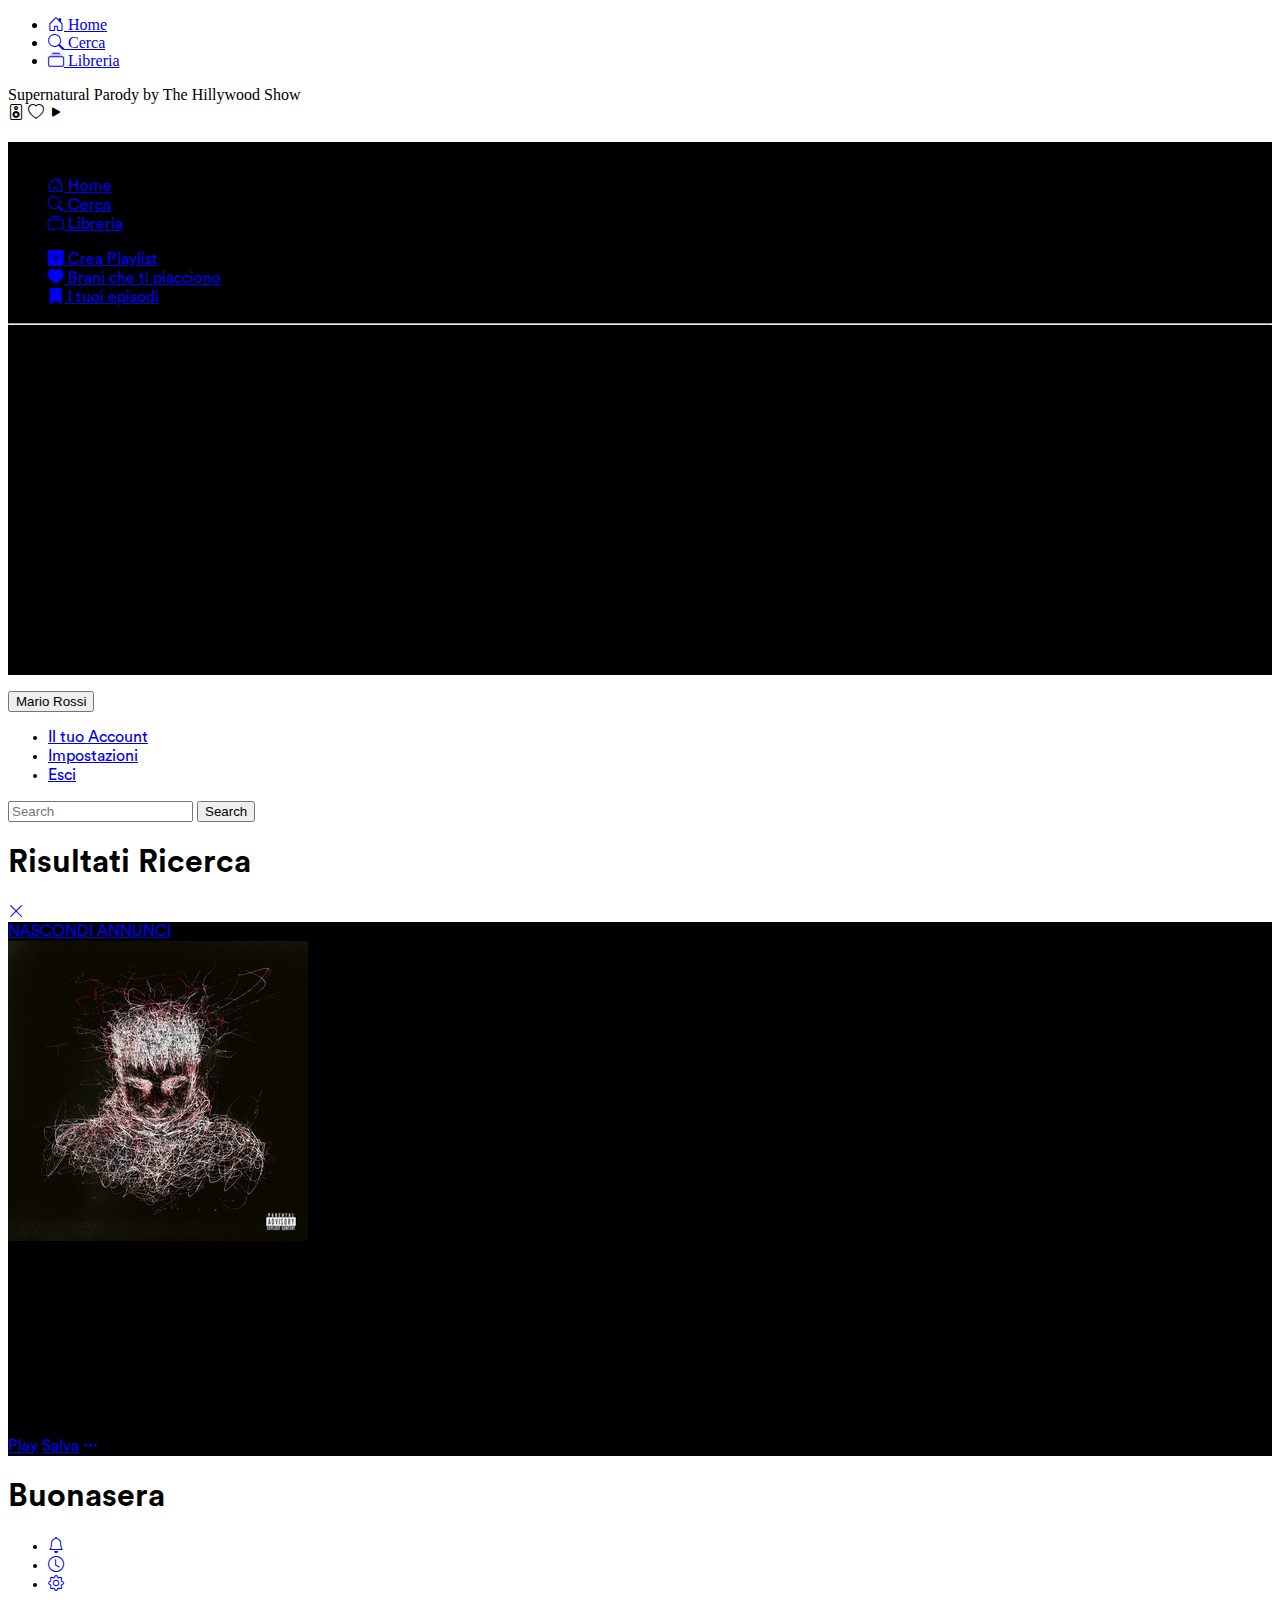
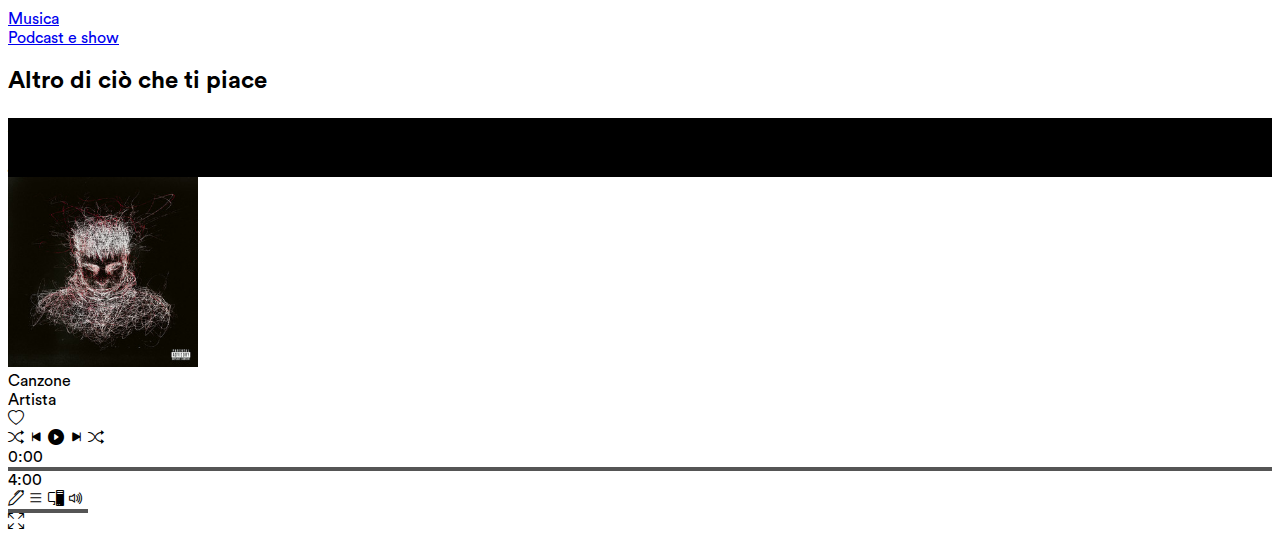
<file: index.html>
<!DOCTYPE html>
<html lang="en">
  <head>
    <meta charset="UTF-8" />
    <meta name="viewport" content="width=device-width, initial-scale=1.0" />
    <title>Home</title>
    <link
      href="https://cdn.jsdelivr.net/npm/bootstrap@5.3.7/dist/css/bootstrap.min.css"
      rel="stylesheet"
      integrity="sha384-LN+7fdVzj6u52u30Kp6M/trliBMCMKTyK833zpbD+pXdCLuTusPj697FH4R/5mcr"
      crossorigin="anonymous"
    />
    <link
      href="https://cdn.jsdelivr.net/npm/bootstrap-icons@1.10.5/font/bootstrap-icons.css"
      rel="stylesheet"
    />
    <link rel="stylesheet" href="./assets/css/circular-font.css" />
    <link rel="stylesheet" href="./assets/css/index.css" />
  </head>
  <body class="text-light pb-5">
    <!-- Nav che si nasconde in desktop -->
    <header>
      <nav
        class="navbar position-fixed bottom-0 start-0 end-0 rounded z-1 d-lg-none bg-dark"
      >
        <ul class="nav w-100 d-flex">
          <li class="nav-item text-center flex-fill min-width-0">
            <a
              href="javascript:void(0)"
              class="nav-link px-0 small text-white px-0 d-block"
            >
              <i class="bi bi-house-door d-block fs-5"></i>
              Home
            </a>
          </li>
          <li class="nav-item text-center flex-fill px-0 min-width-0">
            <a
              id="showBarMob"
              href="javascript:void(0)"
              class="nav-link px-0 small text-white d-block"
            >
              <i class="bi bi-search d-block fs-5"></i>
              Cerca
            </a>
          </li>
          <li class="nav-item text-center flex-fill px-0 min-width-0">
            <a
              href="javascript:void(0)"
              class="nav-link px-0 small text-white d-block"
            >
              <i class="bi bi-collection d-block fs-5"></i>
              Libreria
            </a>
          </li>
        </ul>
      </nav>
      <!--Player mobile-->
      <div class="position-fixed start-0 end-0 px-2 m-2 z-2 player d-lg-none">
        <div
          class="bg-secondary text-white rounded d-flex align-items-center justify-content-between px-3 py-2 shadow"
          style="height: 56px"
        >
          <div
            class="text-truncate me-3 fw-semibold small"
            style="max-width: 50%"
          >
            Supernatural Parody by The Hillywood Show
          </div>

          <!-- Icone player-->
          <div class="d-flex align-items-center gap-3">
            <i class="bi bi-speaker fs-5"></i>
            <i class="bi bi-heart fs-5"></i>
            <i class="bi bi-play-fill fs-4"></i>
          </div>
        </div>
      </div>
    </header>
    <main>
      <div class="container-fluid">
        <div class="row">
          <!-- Nav desktop a sinistra -->
          <div
            class="col col-lg-3 d-none d-lg-block bg-black d-flex flex-column text-white p-4 w-auto"
          >
            <i class="bi bi-three-dots fs-3"></i>
            <!-- Prima Ul con Home Cerca e Libreria -->
            <ul class="nav w-100 d-flex flex-column mb-4">
              <li class="nav-item text-center flex-fill min-width-0">
                <a
                  href="#"
                  class="nav-link px-0 small text-white px-0 d-flex flex-row fs-4"
                >
                  <i class="bi bi-house-door d-block me-3"></i>
                  Home
                </a>
              </li>
              <li class="nav-item text-center flex-fill px-0 min-width-0">
                <a
                  id="showBar"
                  href="#"
                  class="nav-link px-0 small text-white d-flex flex-row align-items-center fs-4"
                >
                  <i class="bi bi-search d-block me-3"></i>
                  Cerca
                </a>
              </li>
              <li class="nav-item text-center flex-fill px-0 min-width-0">
                <a
                  href="#"
                  class="nav-link px-0 small text-white d-flex flex-row fs-4"
                >
                  <i class="bi bi-collection d-block me-3"></i>
                  Libreria
                </a>
              </li>
            </ul>
            <!-- Seconda Ul con Crea Playlist Brani che ti piacciono I tuoi episodi -->
            <ul class="nav w-100 d-flex flex-column">
              <li class="nav-item text-center flex-fill min-width-0">
                <a
                  href="#"
                  class="nav-link px-0 small text-white px-0 d-flex flex-row fs-4"
                >
                  <i class="bi bi-plus-square-fill me-3"></i>
                  Crea Playlist
                </a>
              </li>
              <li class="nav-item text-center flex-fill px-0 min-width-0">
                <a
                  href="#"
                  class="nav-link px-0 small text-white d-flex flex-row align-items-center fs-4"
                >
                  <i class="bi bi-heart-fill me-3 text-troncate text-start"></i>
                  Brani che ti piacciono
                </a>
              </li>
              <li class="nav-item text-center flex-fill px-0 min-width-0">
                <a
                  href="#"
                  class="nav-link px-0 small text-white d-flex flex-row fs-4"
                >
                  <i class="bi bi-bookmark-fill me-3"></i>
                  I tuoi episodi
                </a>
              </li>
            </ul>
            <hr class="text-secondary" />
            <div class="elenco-playlist">
              <p class="text-secondary">Playlist</p>
              <p class="text-secondary">Playlist</p>
              <p class="text-secondary">Playlist</p>
              <p class="text-secondary">Playlist</p>
              <p class="text-secondary">Playlist</p>
              <p class="text-secondary">Playlist</p>
              <p class="text-secondary">Playlist</p>
              <p class="text-secondary">Playlist</p>
              <p class="text-secondary">Playlist</p>
              <p class="text-secondary">Playlist</p>
            </div>
          </div>
          <!-- Container Centrale che in mobile è fullscreen -->
          <div class="col-12 col-lg-6 bg-dark flex-fill">
            <div class="d-flex justify-content-end">
              <div class="dropdown d-flex pt-3">
                <button
                  class="btn btn-outline-dark dropdown-toggle text-white"
                  type="button"
                  data-bs-toggle="dropdown"
                  aria-expanded="false"
                >
                  Mario Rossi
                </button>
                <ul class="dropdown-menu">
                  <li><a class="dropdown-item" href="#">Il tuo Account</a></li>
                  <li><a class="dropdown-item" href="#">Impostazioni</a></li>
                  <li><a class="dropdown-item" href="#">Esci</a></li>
                </ul>
              </div>
            </div>
            <div class="container mt-5">
              <!--barra di ricerca-->
              <div class="container-fluid my-3 d-none" id="searchBar">
                <form id="searchForm" class="d-flex" role="search">
                  <input
                    class="form-control me-2"
                    type="search"
                    placeholder="Search"
                    aria-label="Search"
                  />
                  <button class="btn btn-outline-success" type="submit">
                    Search
                  </button>
                </form>
              </div>
              <!--fine barra di ricerca-->
              <!-- Header -->
              <div class="row align-items-center">
                <!-- Hero -->
                <!--risultati ricerca-->
                <div
                  id="Risultati"
                  class="d-flex mt-5 d-none align-items-center"
                >
                  <h1>Risultati Ricerca</h1>
                  <a
                    href="javascript:void(0)"
                    onclick="closeSearch()"
                    class="text-light"
                    ><i class="bi bi-x-lg fs-4 ms-2"></i
                  ></a>
                </div>
                <div id="risultatiRicerca" class="mb-4"></div>
                <!--fine risultati ricerca-->
                <div class="col-12">
                  <div class="card bg-black text-white border-0 px-2 p-4">
                    <div class="container position-relative">
                      <div class="row align-items-center">
                        <div class="col-3 text-center">
                          <div class="position-absolute top-0 end-0 mt-3 me-3">
                            <a href="#" class="small btn">NASCONDI ANNUNCI</a>
                          </div>
                          <img
                            src="./assets/imgs/main/image-1.jpg"
                            alt="Immagine Hero"
                            class="img-fluid"
                          />
                        </div>
                        <div class="col-9">
                          <div class="card-body">
                            <p class="mb-1 small">ALBUM</p>
                            <h1 class="card-title display-4 fw-bold">
                              VIOLA
                              <small class="fw-light">(feat. Salmo)</small>
                              <h5 class="mb-3">Fedez, Salmo</h5>
                              <p class="card-text">
                                Ascolta il nuovo singolo di Fedez e Salmo!
                              </p>
                              <div class="d-flex align-items-center gap-3">
                                <a
                                  href="#"
                                  class="btn btn-success btn-lg px-4 text-black rounded-pill"
                                  >Play</a
                                >
                                <a
                                  href="#"
                                  class="btn btn-outline-light btn-lg px-4 rounded-pill"
                                  >Salva</a
                                >
                                <a href="#" class="btn"
                                  ><i
                                    class="bi bi-three-dots fs-3 text-white"
                                  ></i
                                ></a>
                              </div>
                            </h1>
                          </div>
                        </div>
                      </div>
                    </div>
                  </div>
                </div>
                <div class="col-7 p-4">
                  <h1>Buonasera</h1>
                </div>
                <div class="col-5">
                  <ul class="nav p-0 w-100 m-0">
                    <li class="nav-item text-center flex-fill">
                      <a href="#" class="nav-link text-white fs-5"
                        ><i class="bi bi-bell"></i
                      ></a>
                    </li>
                    <li class="nav-item text-center flex-fill">
                      <a href="#" class="nav-link text-white fs-5"
                        ><i class="bi bi-clock"></i
                      ></a>
                    </li>
                    <li class="nav-item text-center flex-fill">
                      <a href="#" class="nav-link text-white fs-5"
                        ><i class="bi bi-gear"></i
                      ></a>
                    </li>
                  </ul>
                </div>
              </div>
              <!-- Inizio dei contenuti della pagina -->
              <div class="row ps-4 mb-4 d-md-none">
                <div class="col-3">
                  <a href="#" class="btn text-white px-2">Musica</a>
                </div>
                <div class="col-4">
                  <a href="#" class="btn text-white px-2">Podcast e show</a>
                </div>
              </div>

              <div class="row g-1" id="mainRow">
                <!--
                <div class="col-6 col-md-4">
                  <div
                    class="card flex-row align-items-center bg-dark text-white border-0"
                  >
                    <img
                      src="./assets/imgs/main/image-1.jpg"
                      alt="Foto Playlist"
                      class="card-img-left img-fluid rounded-start"
                      width="64"
                      height="64"
                    />
                    <div class="card-body px-2 flex-grow-1">
                      <p class="card-text text-truncate fw-semibold duerighe">
                        Nome Playlist Placeholder
                      </p>
                    </div>
                  </div>
                </div>
                -->
              </div>

              <h2 class="my-5">Altro di ciò che ti piace</h2>

              <div class="row g-2" id="secondRow">
                <!--<div class="col col-12 col-md-6 col-lg-3">
                  <a href="#" class="text-decoration-none text-white"
                    ><div class="card bg-dark">
                      <img src="..." class="card-img-top" alt="..." />
                      <div class="card-body">
                        <h5 class="card-title text-light">Card title</h5>
                      </div>
                    </div></a
                  >
                </div> -->
              </div>
            </div>
          </div>
          <!-- Lista amici (solo desktop) a destra -->
          <div
            class="col col-lg-2 d-none d-lg-block bg-black d-flex flex-column text-white ps-4 pt-5"
          >
            <div
              class="amici-header d-flex flex-row justify-content-between align-items-center"
            >
              <h4 class="m-0">Attività Amici</h4>
              <div class="icone-amici">
                <i class="bi bi-person-plus fs-4 me-2"></i>
                <i class="bi bi-x-lg fs-4"></i>
              </div>
            </div>
          </div>
        </div>
      </div>
      <!-- Player Desktop -->
      <div
        class="position-fixed bottom-0 start-0 end-0 bg-dark text-white px-4 py-2 d-none d-lg-flex align-items-center"
      >
        <!-- a sinistra copertina e info brano -->
        <div
          class="d-flex align-items-center flex-grow-1 z-3 justify-content-start w-25"
        >
          <img
            id="playerImg"
            src="./assets/imgs/main/image-1.jpg"
            alt="Copertina album"
            class="img-fluid rounded me-3 w-15"
          />
          <div class="text-truncate">
            <div id="playerTitle" class="fw-semibold">Canzone</div>
            <div id="playerArtist" class="text-secondary small">Artista</div>
          </div>
          <i class="bi bi-heart ms-3"></i>
        </div>

        <!--  controlli + barra di progresso della canzone -->
        <div
          class="d-flex flex-column align-items-center w-50 flex-grow-2 justify-content-center w-50"
        >
          <!-- Controlli del player-->
          <div
            class="d-flex align-items-center justify-content-center gap-3 mb-1"
          >
            <i class="bi bi-shuffle"></i>
            <i class="bi bi-skip-start-fill"></i>
            <i class="bi bi-play-circle-fill fs-3"></i>
            <i class="bi bi-skip-end-fill"></i>
            <i class="bi bi-shuffle"></i>
          </div>
          <!-- Bbarra di progresso della canzone -->
          <div
            class="d-flex align-items-center w-100 justify-content-center gap-2"
          >
            <span class="small text-secondary">0:00</span>
            <div class="progress flex-grow-1 progresso-canzone">
              <div class="progress-bar" role="progressbar"></div>
            </div>
            <span class="small text-secondary">4:00</span>
          </div>
        </div>

        <!-- Sezione destra: opzioni + volume -->
        <div
          class="d-flex align-items-center gap-3 flex-grow-1 justify-content-end h-100 w-25"
        >
          <i class="bi bi-pen"></i>
          <i class="bi bi-list"></i>
          <i class="bi bi-pc-display"></i>
          <i class="bi bi-volume-up"></i>
          <div class="progress volume">
            <div class="progress-bar bg-success" role="progressbar"></div>
          </div>
          <i class="bi bi-arrows-fullscreen"></i>
        </div>
      </div>
    </main>

    <script
      src="https://cdn.jsdelivr.net/npm/bootstrap@5.3.7/dist/js/bootstrap.bundle.min.js"
      integrity="sha384-ndDqU0Gzau9qJ1lfW4pNLlhNTkCfHzAVBReH9diLvGRem5+R9g2FzA8ZGN954O5Q"
      crossorigin="anonymous"
    ></script>
    <script src="./assets/script/index.js"></script>
  </body>
</html>
</file>
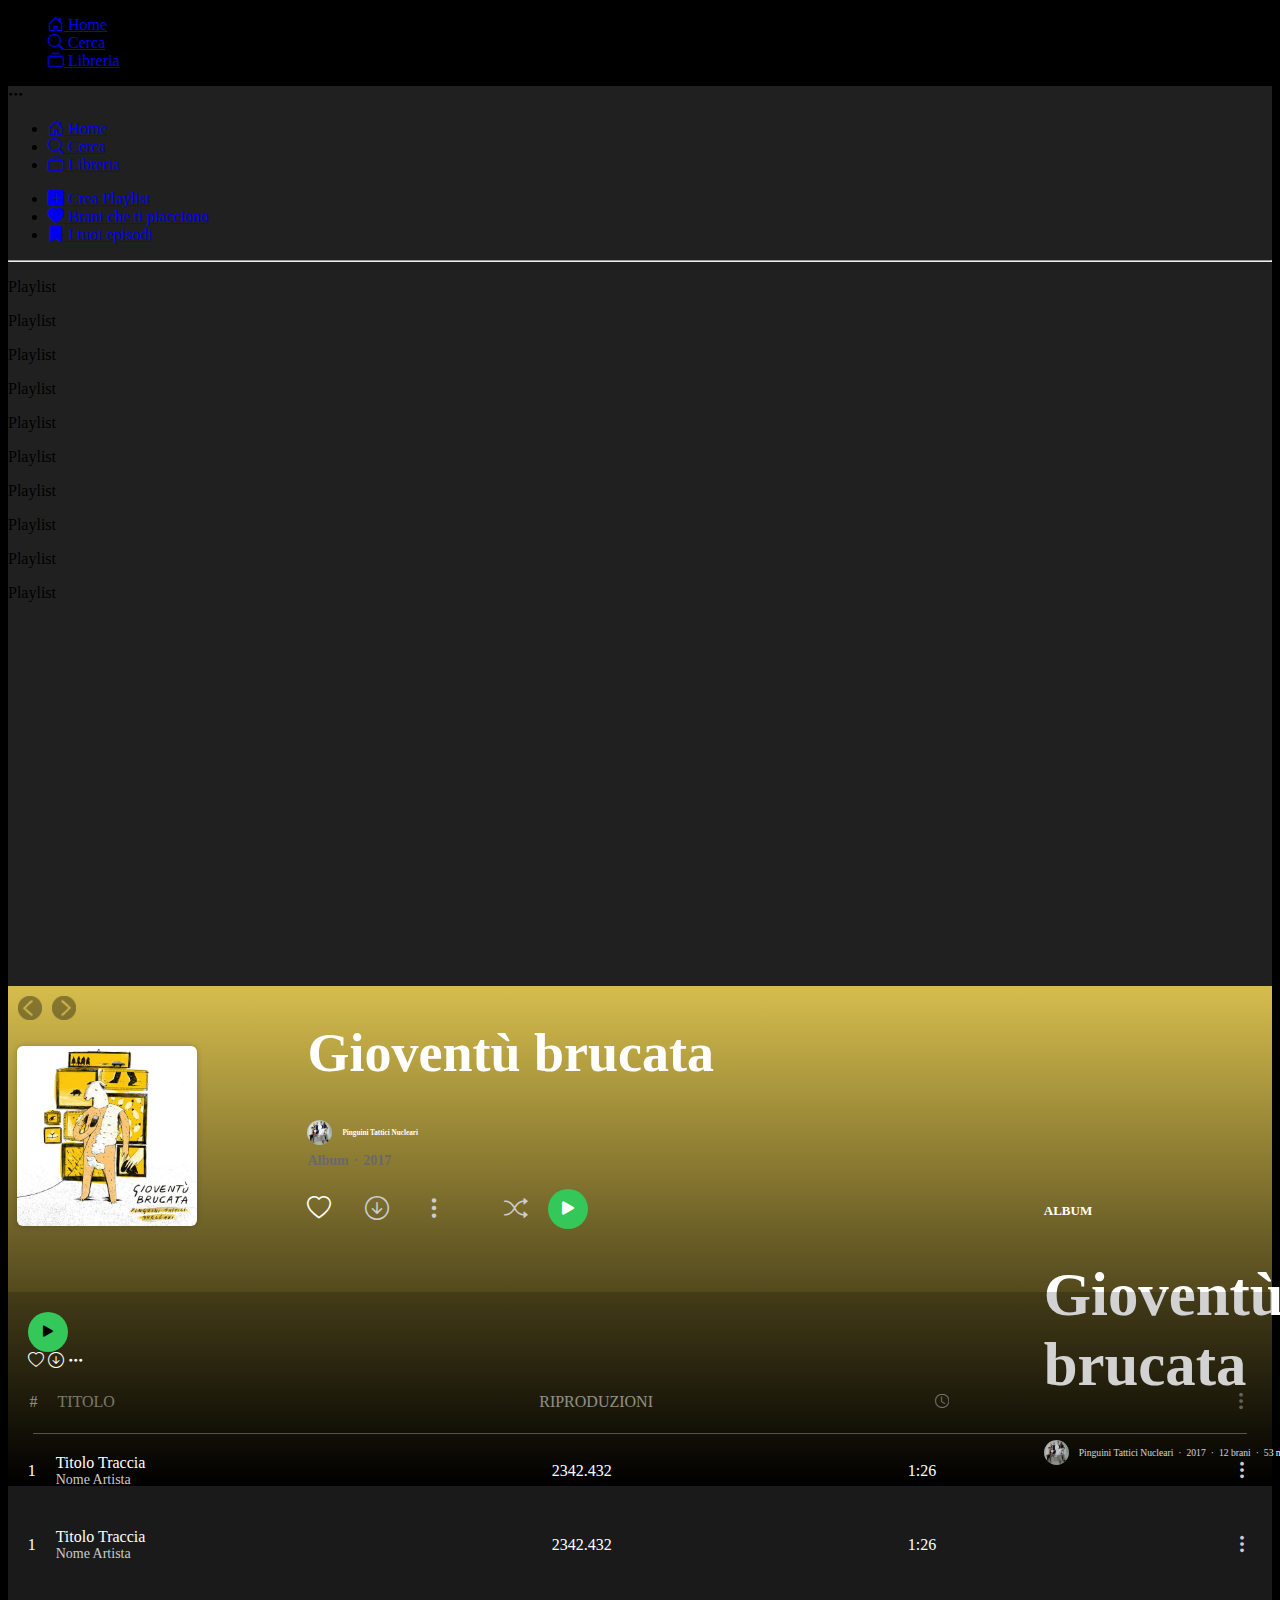
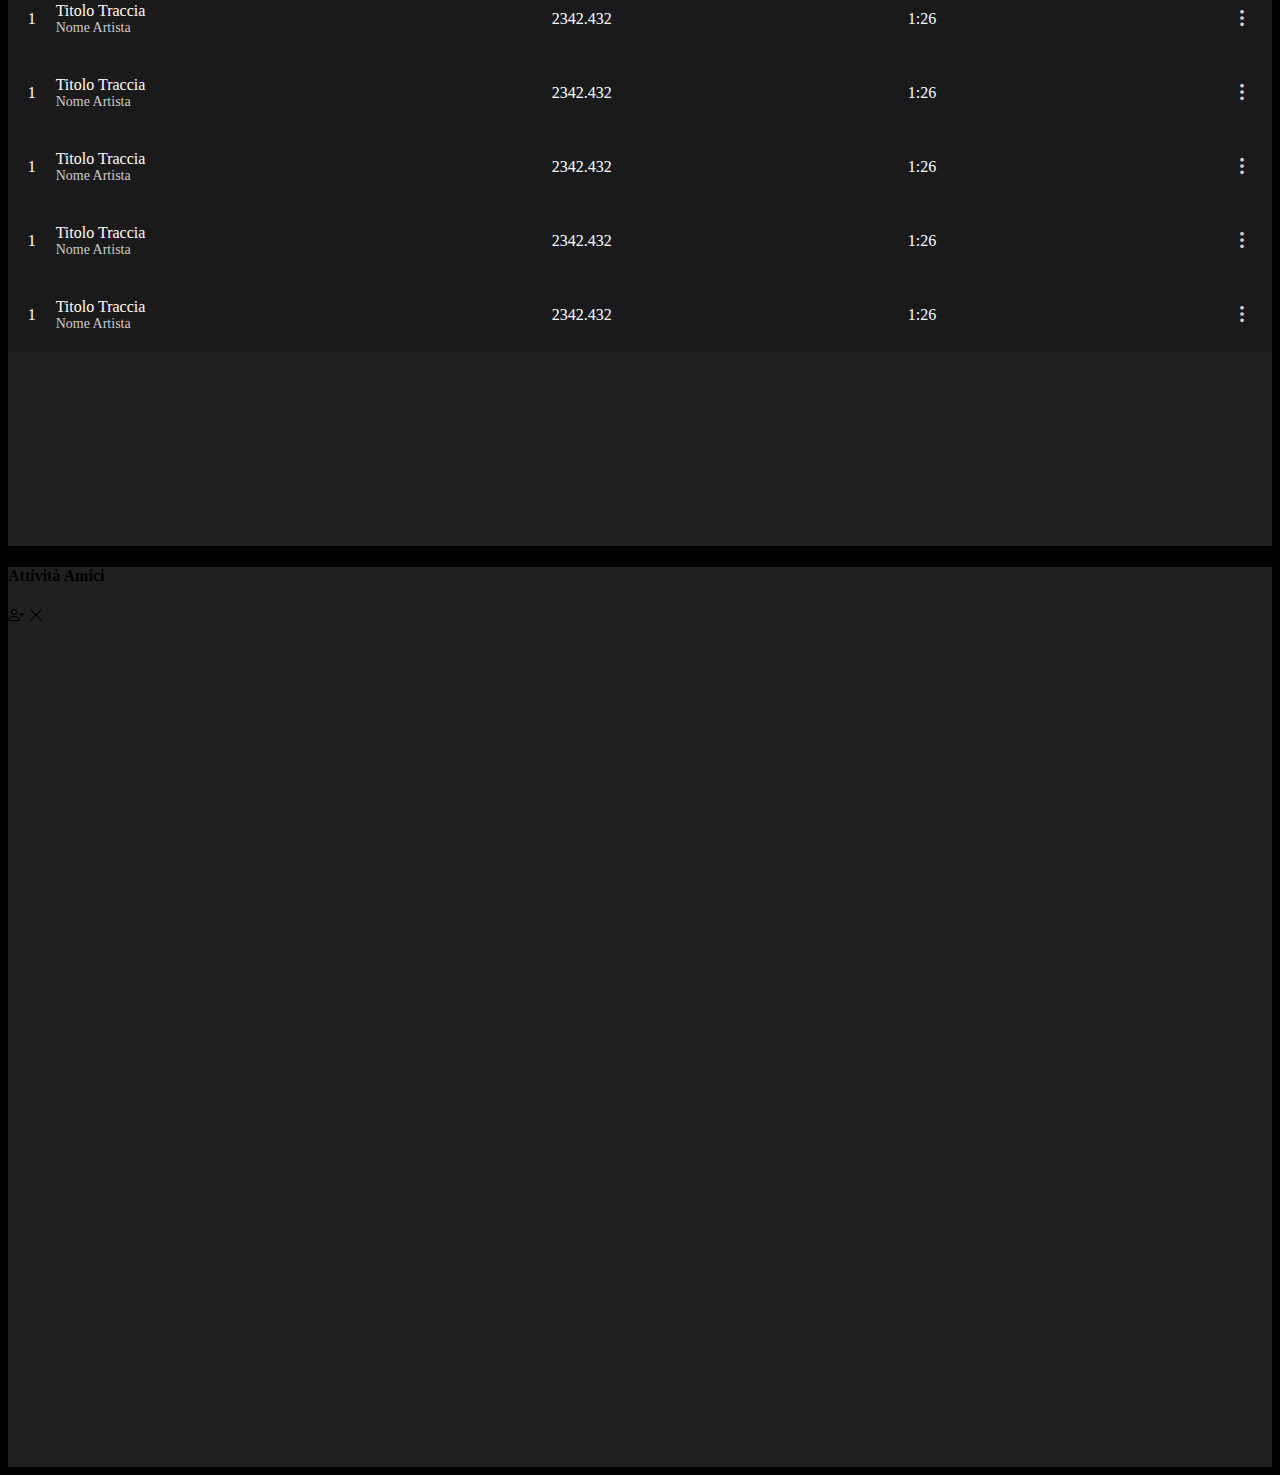
<file: album.html>
<!DOCTYPE html>
<html lang="en">
  <head>
    <meta charset="UTF-8" />
    <meta name="viewport" content="width=device-width, initial-scale=1.0" />
    <title>Album</title>
    <link
      rel="stylesheet"
      href="https://cdn.jsdelivr.net/npm/bootstrap-icons@1.10.5/font/bootstrap-icons.css"
    />
    <link rel="stylesheet" href="assets/css/album.css" />
    <link
      href="https://cdn.jsdelivr.net/npm/bootstrap@5.3.7/dist/css/bootstrap.min.css"
      rel="stylesheet"
      integrity="sha384-LN+7fdVzj6u52u30Kp6M/trliBMCMKTyK833zpbD+pXdCLuTusPj697FH4R/5mcr"
      crossorigin="anonymous"
    />
  </head>
  <!--  -->
  <body>
     <nav
        class="navbar position-fixed bottom-0 start-0 end-0 p-2 rounded m-3 z-1 d-lg-none"
      >
        <ul class="nav w-100 d-flex">
          <li class="nav-item text-center flex-fill min-width-0">
            <a href="#" class="nav-link px-0 small text-white px-0 d-block">
              <i class="bi bi-house-door d-block fs-5"></i>
              Home
            </a>
          </li>
          <li class="nav-item text-center flex-fill px-0 min-width-0">
            <a href="#" class="nav-link px-0 small text-white d-block">
              <i class="bi bi-search d-block fs-5"></i>
              Cerca
            </a>
          </li>
          <li class="nav-item text-center flex-fill px-0 min-width-0">
            <a href="#" class="nav-link px-0 small text-white d-block">
              <i class="bi bi-collection d-block fs-5"></i>
              Libreria
            </a>
          </li>
        </ul>
      </nav>
    <main>
      <div class="container-fluid p-0">
        <div class="row no-gutters">
          <div
            class="col-lg-2 col d-none d-lg-block sidebar-left bg-black d-flex flex-column text-white p-4"
          >
            <!-- contenuto della colonna sinistra -->
              <div
            class="col col-lg-2 d-none d-lg-block bg-black d-flex flex-column text-white p-4"
          >
            <i class="bi bi-three-dots fs-3"></i>
            <!-- Prima Ul con Home Cerca e Libreria -->
            <ul class="nav w-100 d-flex flex-column mb-4">
              <li class="nav-item text-center flex-fill min-width-0">
                <a
                  href="#"
                  class="nav-link px-0 small text-white px-0 d-flex flex-row fs-4"
                >
                  <i class="bi bi-house-door d-block me-3"></i>
                  Home
                </a>
              </li>
              <li class="nav-item text-center flex-fill px-0 min-width-0">
                <a
                  href="#"
                  class="nav-link px-0 small text-white d-flex flex-row align-items-center fs-4"
                >
                  <i class="bi bi-search d-block me-3"></i>
                  Cerca
                </a>
              </li>
              <li class="nav-item text-center flex-fill px-0 min-width-0">
                <a
                  href="#"
                  class="nav-link px-0 small text-white d-flex flex-row fs-4"
                >
                  <i class="bi bi-collection d-block me-3"></i>
                  Libreria
                </a>
              </li>
            </ul>
            <!-- Seconda Ul con Crea Playlist Brani che ti piacciono I tuoi episodi -->
            <ul class="nav w-100 d-flex flex-column">
              <li class="nav-item text-center flex-fill min-width-0">
                <a
                  href="#"
                  class="nav-link px-0 small text-white px-0 d-flex flex-row fs-4"
                >
                  <i class="bi bi-plus-square-fill me-3"></i>
                  Crea Playlist
                </a>
              </li>
              <li class="nav-item text-center flex-fill px-0 min-width-0">
                <a
                  href="#"
                  class="nav-link px-0 small text-white d-flex flex-row align-items-center fs-4"
                >
                  <i class="bi bi-heart-fill me-3 text-troncate text-start"></i>
                  Brani che ti piacciono
                </a>
              </li>
              <li class="nav-item text-center flex-fill px-0 min-width-0">
                <a
                  href="#"
                  class="nav-link px-0 small text-white d-flex flex-row fs-4"
                >
                  <i class="bi bi-bookmark-fill me-3"></i>
                  I tuoi episodi
                </a>
              </li>
            </ul>
            <hr class="text-secondary" />
            <div class="elenco-playlist">
              <p class="text-secondary">Playlist</p>
              <p class="text-secondary">Playlist</p>
              <p class="text-secondary">Playlist</p>
              <p class="text-secondary">Playlist</p>
              <p class="text-secondary">Playlist</p>
              <p class="text-secondary">Playlist</p>
              <p class="text-secondary">Playlist</p>
              <p class="text-secondary">Playlist</p>
              <p class="text-secondary">Playlist</p>
              <p class="text-secondary">Playlist</p>
            </div>
          </div>
          </div>
          <!-- 
          
          -->
          <div class="col-lg-8 col-12 main-content bg-dark">
            <!-- contenuto della colonna centrale -->
            <div class="col-lg-12 col-12 main-content bg-black">
              <div class="arrows" style="position: relative; z-index: 1">
                <div
                  style="
                    position: absolute;
                    top: 10px;
                    left: 10px;
                    display: flex;
                    gap: 10px;
                    z-index: 1;
                  "
                >
                  <img
                    src="assets/imgs/album/freccia1.PNG"
                    style="
                      width: 24px;
                      height: 24px;
                      opacity: 0.356;
                      transform: rotate(180deg);
                    "
                    class="arrow-sx"
                  />
                  <img
                    class="arrow-dx d-none d-lg-block"
                    src="assets/imgs/album/freccia1.PNG"
                    style="width: 24px; height: 24px; opacity: 0.356"
                  />
                </div>
              </div>
              <div id="container-img" style="margin: 0px">
                <img
                  src="assets\imgs\album\immaginealbum.jpg"
                  alt="Immagine album"
                  class="img-album"
                />
                <!-- mobile -->
                <section
                  id="sez-titolo-album-s"
                  class="sez-titolo-album d-block d-lg-none"
                >
                  <h1 id="titolo-album">Gioventù brucata</h1>
                  <div
                    class="artista-info d-block d-lg-none"
                    style="display: flex !important"
                  >
                    <img
                      src="assets\imgs\album\icona-artista.PNG"
                      alt="Icona artista"
                      class="artista-icon"
                    />
                    <div class="info-album-artista">
                      <span class="artista-album"
                        >Pinguini Tattici Nucleari</span
                      >
                    </div>
                  </div>
                  <div class="prodotto-info">
                    <span>Album</span>
                    <span class="dot">&middot;</span>
                    <span class="anno-album">2017</span>
                  </div>
                  <!-- AZIONI ALBUM -->

                  <div class="azioni-album">
                    <div class="azioni-sinistra">
                      <i class="bi bi-heart" style="color: #fff"></i>
                      <i
                        class="bi bi-arrow-down-circle"
                        style="color: #ccc"
                      ></i>
                      <i
                        class="bi bi-three-dots-vertical"
                        style="color: #ccc"
                      ></i>
                    </div>
                    <div class="azioni-destra">
                      <i class="bi bi-shuffle" style="color: #ccc"></i>
                      <button class="btn-play">
                        <i class="bi bi-play-fill" style="color: #fff"></i>
                      </button>
                    </div>
                  </div>
                </section>
                <!-- desktop -->
                <div class="title-block d-none d-lg-block">
                  <span class="tipo-album-d d-none d-lg-block">ALBUM</span>
                  <h1 class="titolo-album-d mb-2">Gioventù brucata</h1>
                  <div
                    class="artista-info d-none d-lg-block d-flex align-items-center"
                    style="display: flex !important"
                  >
                    <img
                      src="assets\imgs\album\icona-artista.PNG"
                      alt="Icona artista"
                      class="artista-icon me-2"
                    />
                    <div class="info-album-artista">
                      <span class="artista-album"
                        >Pinguini Tattici Nucleari</span
                      >
                      <span class="dot">&middot;</span>
                      <span class="anno-album">2017</span>
                      <span class="dot">&middot;</span>
                      <span class="numero-tracce">12 brani</span>
                      <span class="dot">&middot;</span>
                      <span id="durata-album" class="durata-album"
                        >53 min 20 sec</span
                      >
                    </div>
                  </div>
                </div>
              </div>
              <div class="lettore-tracce-d">
                <div
                  class="azioni-album-d d-none d-lg-flex align-items-center mt-3"
                >
                  <button
                    class="btn-play me-3"
                    style="
                      background-color: #34c759;
                      border: none;
                      border-radius: 50%;
                      width: 40px;
                      height: 40px;
                      display: flex;
                      justify-content: center;
                      align-items: center;
                    "
                  >
                    <i
                      class="bi bi-play-fill"
                      style="color: #000; font-size: 149%"
                    ></i>
                  </button>
                  <i class="bi bi-heart me-3" style="color: #fff"></i>
                  <i
                    class="bi bi-arrow-down-circle me-3"
                    style="color: #fff"
                  ></i>
                  <i class="bi bi-three-dots" style="color: #fff"></i>
                </div>
                <!--  -->
                <!-- TRACCE ALBUM -->

                <section id="tracce-album">
                  <div
                    class="tab traccia-tab d-none d-lg-block"
                    style="display: flex !important"
                  >
                    <div
                      class="tab traccia-int-tab d-none d-lg-block"
                      style="display: flex !important"
                    >
                      <div
                        style="
                          display: flex !important;
                          align-items: center !important;
                        "
                      >
                        <span class="tab num-traccia-tab d-none d-lg-block"
                          >#</span
                        >
                        <div class="tab info-traccia-tab d-none d-lg-block">
                          <span class="tab titolo-traccia-tab d-none d-lg-block"
                            >TITOLO</span
                          >
                        </div>
                      </div>
                      <span class="tab riproduzioni-tab d-none d-lg-block"
                        >RIPRODUZIONI</span
                      >
                      <i
                        class="tab durata-traccia-tab d-none d-lg-block bi bi-clock text-primary fs-3"
                        style="
                          font-size: 0.9em !important;
                          color: #ccc !important;
                        "
                      ></i>

                      <div class="tab d-lg-none azioni-traccia-tab">
                        <i
                          class="tab bi bi-three-dots-vertical"
                          style="color: #ccc"
                        ></i>
                      </div>
                    </div>
                  </div>
                  <!--  -->
                  <div class="separatore"></div>
                  <!--  -->
                  <div class="traccia">
                    <div class="traccia-int">
                      <div
                        style="
                          display: flex !important;
                          align-items: center !important;
                        "
                      >
                        <span class="num-traccia d-none d-lg-block">1</span>
                        <div class="info-traccia">
                          <span class="titolo-traccia">Titolo Traccia</span>
                          <span class="artista-traccia">Nome Artista</span>
                        </div>
                      </div>
                      <span class="riproduzioni d-none d-lg-block">
                        2342.432</span
                      >
                      <span class="durata-traccia d-none d-lg-block">
                        1:26</span
                      >
                      <div class="d-lg-none azioni-traccia">
                        <i
                          class="bi bi-three-dots-vertical"
                          style="color: #ccc"
                        ></i>
                      </div>
                    </div>
                  </div>
                  <div class="traccia">
                    <div class="traccia-int">
                      <div
                        style="
                          display: flex !important;
                          align-items: center !important;
                        "
                      >
                        <span class="num-traccia d-none d-lg-block">1</span>
                        <div class="info-traccia">
                          <span class="titolo-traccia">Titolo Traccia</span>
                          <span class="artista-traccia">Nome Artista</span>
                        </div>
                      </div>
                      <span class="riproduzioni d-none d-lg-block">
                        2342.432</span
                      >
                      <span class="durata-traccia d-none d-lg-block">
                        1:26</span
                      >
                      <div class="d-lg-none azioni-traccia">
                        <i
                          class="bi bi-three-dots-vertical"
                          style="color: #ccc"
                        ></i>
                      </div>
                    </div>
                  </div>
                  <div class="traccia">
                    <div class="traccia-int">
                      <div
                        style="
                          display: flex !important;
                          align-items: center !important;
                        "
                      >
                        <span class="num-traccia d-none d-lg-block">1</span>
                        <div class="info-traccia">
                          <span class="titolo-traccia">Titolo Traccia</span>
                          <span class="artista-traccia">Nome Artista</span>
                        </div>
                      </div>
                      <span class="riproduzioni d-none d-lg-block">
                        2342.432</span
                      >
                      <span class="durata-traccia d-none d-lg-block">
                        1:26</span
                      >
                      <div class="d-lg-none azioni-traccia">
                        <i
                          class="bi bi-three-dots-vertical"
                          style="color: #ccc"
                        ></i>
                      </div>
                    </div>
                  </div>
                  <div class="traccia">
                    <div class="traccia-int">
                      <div
                        style="
                          display: flex !important;
                          align-items: center !important;
                        "
                      >
                        <span class="num-traccia d-none d-lg-block">1</span>
                        <div class="info-traccia">
                          <span class="titolo-traccia">Titolo Traccia</span>
                          <span class="artista-traccia">Nome Artista</span>
                        </div>
                      </div>
                      <span class="riproduzioni d-none d-lg-block">
                        2342.432</span
                      >
                      <span class="durata-traccia d-none d-lg-block">
                        1:26</span
                      >
                      <div class="d-lg-none azioni-traccia">
                        <i
                          class="bi bi-three-dots-vertical"
                          style="color: #ccc"
                        ></i>
                      </div>
                    </div>
                  </div>
                  <div class="traccia">
                    <div class="traccia-int">
                      <div
                        style="
                          display: flex !important;
                          align-items: center !important;
                        "
                      >
                        <span class="num-traccia d-none d-lg-block">1</span>
                        <div class="info-traccia">
                          <span class="titolo-traccia">Titolo Traccia</span>
                          <span class="artista-traccia">Nome Artista</span>
                        </div>
                      </div>
                      <span class="riproduzioni d-none d-lg-block">
                        2342.432</span
                      >
                      <span class="durata-traccia d-none d-lg-block">
                        1:26</span
                      >
                      <div class="d-lg-none azioni-traccia">
                        <i
                          class="bi bi-three-dots-vertical"
                          style="color: #ccc"
                        ></i>
                      </div>
                    </div>
                  </div>
                  <div class="traccia">
                    <div class="traccia-int">
                      <div
                        style="
                          display: flex !important;
                          align-items: center !important;
                        "
                      >
                        <span class="num-traccia d-none d-lg-block">1</span>
                        <div class="info-traccia">
                          <span class="titolo-traccia">Titolo Traccia</span>
                          <span class="artista-traccia">Nome Artista</span>
                        </div>
                      </div>
                      <span class="riproduzioni d-none d-lg-block">
                        2342.432</span
                      >
                      <span class="durata-traccia d-none d-lg-block">
                        1:26</span
                      >
                      <div class="d-lg-none azioni-traccia">
                        <i
                          class="bi bi-three-dots-vertical"
                          style="color: #ccc"
                        ></i>
                      </div>
                    </div>
                  </div>
                  <div class="traccia">
                    <div class="traccia-int">
                      <div
                        style="
                          display: flex !important;
                          align-items: center !important;
                        "
                      >
                        <span class="num-traccia d-none d-lg-block">1</span>
                        <div class="info-traccia">
                          <span class="titolo-traccia">Titolo Traccia</span>
                          <span class="artista-traccia">Nome Artista</span>
                        </div>
                      </div>
                      <span class="riproduzioni d-none d-lg-block">
                        2342.432</span
                      >
                      <span class="durata-traccia d-none d-lg-block">
                        1:26</span
                      >
                      <div class="d-lg-none azioni-traccia">
                        <i
                          class="bi bi-three-dots-vertical"
                          style="color: #ccc"
                        ></i>
                      </div>
                    </div>
                  </div>
                </section>
              </div>
            </div>
          </div>

          <div
            class="col-lg-2 col d-none d-lg-block sidebar-right bg-black d-flex flex-column text-white ps-4 pt-5"
          >
            <!-- contenuto della colonna destra -->
             <div
            class="col col-lg-2 d-none d-lg-block bg-black d-flex flex-column text-white ps-4 pt-5"
          >
            <div
              class="amici-header d-flex flex-row justify-content-between align-items-center"
            >
              <h4 class="m-0">Attività Amici</h4>
              <div class="icone-amici">
                <i class="bi bi-person-plus fs-4 me-2"></i>
                <i class="bi bi-x-lg fs-4"></i>
              </div>
            </div>
          </div>
        </div>
      </div>
          </div>
        </div>
      </div>
    </main>
    <script
      src="https://cdn.jsdelivr.net/npm/bootstrap@5.3.7/dist/js/bootstrap.bundle.min.js"
      integrity="sha384-ndDqU0Gzau9qJ1lfW4pNLlhNTkCfHzAVBReH9diLvGRem5+R9g2FzA8ZGN954O5Q"
      crossorigin="anonymous"
    ></script>
    <script src="./assets/script/album.js"></script>
  </body>
</html>
</file>
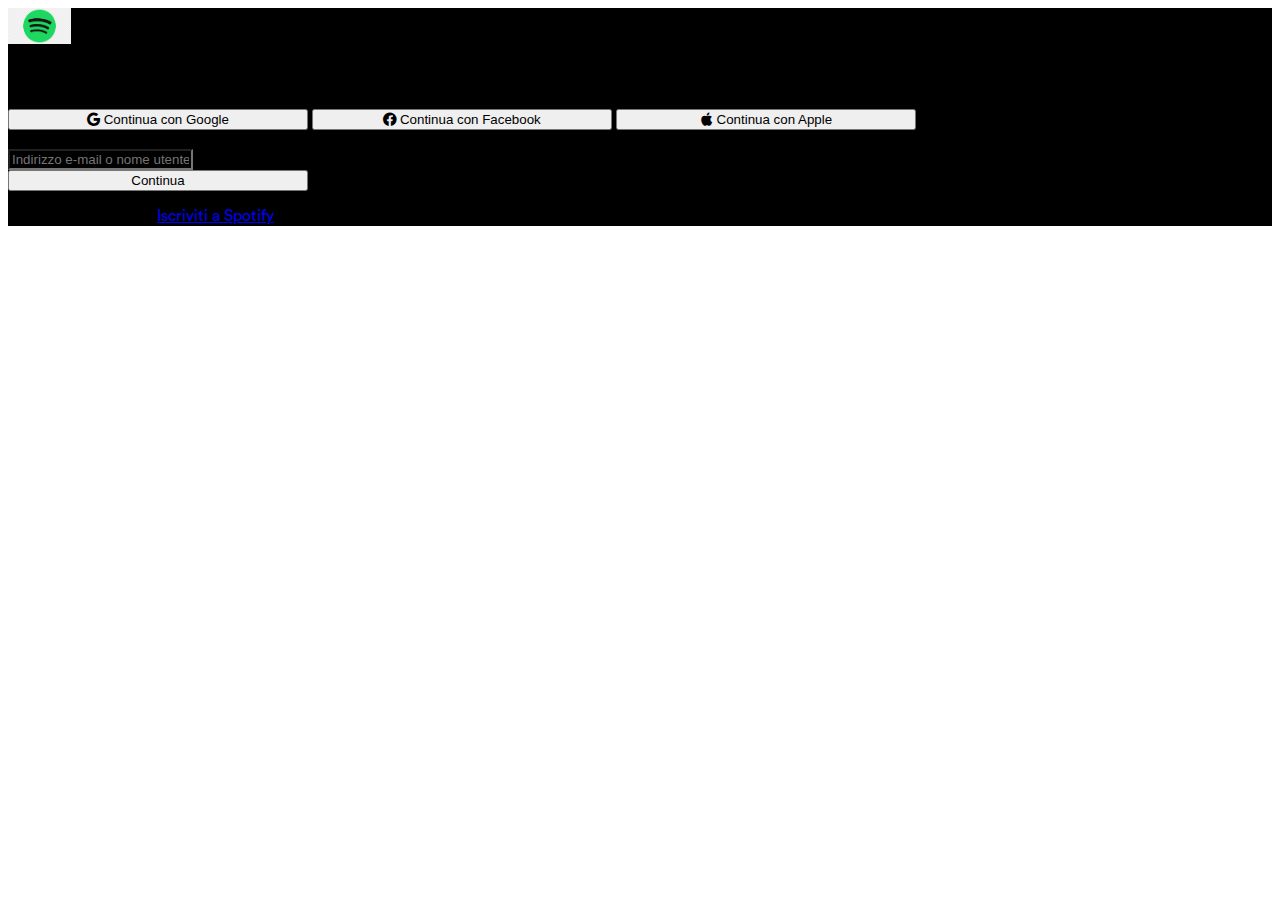
<file: login.html>
<!DOCTYPE html>
<html lang="en">
  <head>
    <meta charset="utf-8" />
    <meta name="viewport" content="width=device-width, initial-scale=1" />
    <title>Sign In</title>
    <link
      href="https://cdn.jsdelivr.net/npm/bootstrap@5.3.7/dist/css/bootstrap.min.css"
      rel="stylesheet"
      integrity="sha384-LN+7fdVzj6u52u30Kp6M/trliBMCMKTyK833zpbD+pXdCLuTusPj697FH4R/5mcr"
      crossorigin="anonymous"
    />
    <link
      href="https://cdn.jsdelivr.net/npm/bootstrap-icons@1.10.5/font/bootstrap-icons.css"
      rel="stylesheet"
    />
    <link rel="stylesheet" href="./assets/css/circular-font.css" />
    <link rel="stylesheet" href="./assets/css/index.css" />
  </head>
  <body class="text-center bg-dark text-white">
    <main>
      <div class="container mt-5 bg-black shadow p-5">
        <div class="container">
          <div class="row justify-content-center align-items-center">
            <div class="col">
              <img
                src="[data-uri]"
                width="5%"
              />
              <h3 class="mt-2">Accedi a Spotify</h3>
              <div class="d-flex flex-column align-items-center my-4">
                <button
                  class="btn btn-black text-light px-3 my-2 border rounded-pill"
                  style="width: 300px"
                >
                  <i class="bi bi-google"></i> Continua con Google
                </button>
                <button
                  class="btn btn-black text-light px-3 my-2 border rounded-pill"
                  style="width: 300px"
                >
                  <i class="bi bi-facebook"></i> Continua con Facebook
                </button>
                <button
                  class="btn btn-black text-light px-3 my-2 border rounded-pill"
                  style="width: 300px"
                >
                  <i class="bi bi-apple"></i> Continua con Apple
                </button>
              </div>
              <div class="border border-bottom border-dark-subtle"></div>
              <div class="my-4 d-flex flex-column align-items-center">
                <div style="width: 300px">
                  <label
                    for="exampleFormControlInput1"
                    class="form-label text-start w-100"
                    >Indirizzo e-mail o nome utente</label
                  >
                  <input
                    type="email"
                    class="form-control bg-black text-white"
                    id="exampleFormControlInput1"
                    placeholder="Indirizzo e-mail o nome utente"
                  />
                  <div>
                    <button
                      type="button"
                      class="btn btn-success rounded-pill my-4 text-dark"
                      style="width: 300px"
                    >
                      Continua
                    </button>
                  </div>
                  <p>
                    Non hai un'account?
                    <span><a href="#">Iscriviti a Spotify</a></span>
                  </p>
                </div>
              </div>
            </div>
          </div>
        </div>
      </div>
    </main>
    <script
      src="https://cdn.jsdelivr.net/npm/bootstrap@5.3.7/dist/js/bootstrap.bundle.min.js"
      integrity="sha384-ndDqU0Gzau9qJ1lfW4pNLlhNTkCfHzAVBReH9diLvGRem5+R9g2FzA8ZGN954O5Q"
      crossorigin="anonymous"
    ></script>
    <script src="./assets/script/login.js"></script>
  </body>
</html>
</file>
<file: assets/css/circular-font.css>
@font-face {
  font-family: "Circular";
  src: url(../fonts/CircularStd-Light.otf);
  font-weight: 300;
  font-style: normal;
}
@font-face {
  font-family: "Circular";
  src: url(../fonts/CircularStd-LightItalic.otf);
  font-weight: 300;
  font-style: italic;
}
@font-face {
  font-family: "Circular";
  src: url(../fonts/CircularStd-Book.otf);
  font-weight: 400;
  font-style: normal;
}
@font-face {
  font-family: "Circular";
  src: url(../fonts/CircularStd-BookItalic.otf);
  font-weight: 400;
  font-style: italic;
}
@font-face {
  font-family: "Circular";
  src: url(../fonts/CircularStd-Medium.otf);
  font-weight: 500;
  font-style: normal;
}
@font-face {
  font-family: "Circular";
  src: url(../fonts/CircularStd-MediumItalic.otf);
  font-weight: 500;
  font-style: italic;
}
@font-face {
  font-family: "Circular";
  src: url(../fonts/CircularStd-MediumItalic.otf);
  font-weight: 500;
  font-style: italic;
}
@font-face {
  font-family: "Circular";
  src: url(../fonts/CircularStd-Bold.otf);
  font-weight: 700;
  font-style: normal;
}
@font-face {
  font-family: "Circular";
  src: url(../fonts/CircularStd-BoldItalic.otf);
  font-weight: 700;
  font-style: italic;
}
@font-face {
  font-family: "Circular";
  src: url(../fonts/CircularStd-Black.otf);
  font-weight: 900;
  font-style: normal;
}
@font-face {
  font-family: "Circular";
  src: url(../fonts/CircularStd-BlackItalic.otf);
  font-weight: 900;
  font-style: italic;
}
</file>
<file: assets/css/index.css>
.player {
  bottom: 110px;
}
.bg-black {
  background-color: black;
}
.min-width-0 {
  min-width: 0;
}

.w-15 {
  width: 15%;
}

.duerighe {
  display: -webkit-box;
  -webkit-line-clamp: 2; /* Mostra massimo 2 righe */
  -webkit-box-orient: vertical;
  overflow: hidden;
  text-overflow: ellipsis;
}
.progresso-canzone {
  height: 4px;
  background-color: #555;
}
.volume {
  width: 80px;
  height: 4px;
  background-color: #555;
}
main {
  font-family: "Circular";
}
</file>
<file: assets/css/album.css>
body {
  background-color: #000000 !important; /* sfondo quasi nero */
}


.sidebar-left, .sidebar-right {
  background-color: #202020; /* sfondo delle colonne laterali */
  height: 100vh; /* altezza delle colonne laterali */
}


/* __________________________ */


.main-content {
  background-color: #202020; /* sfondo della colonna centrale */
  padding: 0px !important;
}

#container-img {
  position: relative;
    height: 500px;
    background: linear-gradient(to bottom, #d6bd4d, #000000);
    display: flex;
    justify-content: center;
    align-items: center;
    flex-direction: column;
    margin-left: 10px;
}


.img-album {
  width: 300px;
  height: 300px;
  border-radius: 10px;
  box-shadow: 0 0 10px rgba(0, 0, 0, 0.2);
  margin: 50px;
}
@media (max-width: 768px) {
  .arrow-sx {
    margin: 10px 30px;
    width: 35px !important;
    height: 35px !important;
}
  .img-album {
    width: 220px;
    height: 220px;
    margin-top: 50px;
position: static;
    top: 0;
    transition: transform 0.1s;
  }
    .scrolled .img-album {
    transform: scale(0);
  }
  .traccia {
gap: 50%;
width: 100%;
  display: flex;
  justify-content: space-around;
  align-items: center;
  padding-top: 20px;
  padding-bottom: 20px;
  
}
.traccia-int{      display: contents;}
}

@media (min-width: 992px) {

  
.title-block{
      margin: 17% -9%;
}
  #container-img{
    position: relative;
        color: white;
        /* height: 100vh; */
        background: linear-gradient(to bottom, #d6bd4d, #000000);
        display: flex;
        align-items: flex-start;
        flex-direction: row;
        margin-left: 10px;
        justify-content: flex-start;
    }


    .sex-titolo-album {
        margin-top: 179px;
    margin-left: -90px;
    }
    .artista-info{
      font-size: 60%
    }
    .img-album{
        scale: 0.6;
        margin-left: -4%;
        margin-top: 0%;
    }
    .tipo-album-d{
      font-size: small;
      font-weight: bold;
    }
    .titolo-album-d{
          font-size: 380%;

    }
    #titolo-album{
      font-size: 450%;
    }
    .info-album-artista{
        /* scale: 0.6; */
        display: flex;
    }
    .azioni-album-d{
      padding: 20px 0px 0px 20px;
    
    }
    .lettore-tracce-d{
      background-color: #0000002d;
      transform: translate(0px, -194px);
    }
.traccia {
  /* gap: 50%; */
  width: 100%;
  display: flex;
  justify-content: space-around;
  align-items: center;
  padding-top: 20px;
  padding-bottom: 20px;
  /* border-bottom: 1px solid #333; */
}
.titolo-traccia {
  margin: 0px;
  padding:0px;
}
.traccia-int{
    display: flex;
    color: white;
    gap: 88%;
    align-items: center;
    flex-direction: row;
    justify-content: center;

     display: flex;
  align-items: center;
}
.info-traccia{
 flex: 1;
  min-width: 200px; /* o width: 200px */
  padding-left: 10px ;
}
          /* 
           */
.traccia-tab {
  gap: 50%;
  width: 100%;
  display: flex;
  justify-content: space-around;
  align-items: center;
  padding-top: 20px;
  padding-bottom: 20px;
  /* border-bottom: 1px solid #333; */
}
.titolo-traccia-tab {
  margin: 0px;
  padding:0px;
}
.traccia-int-tab{
    display: flex;
    color: white;
    gap: 75%;
    align-items: center;
    flex-direction: row;
    justify-content: center;

     display: flex;
  align-items: center;
}
.info-traccia-tab{
  flex: 1;
  min-width: 200px; /* o width: 200px */
  padding-left: 10px ;
}

  .info-traccia-tab {
  display: flex;
  flex-direction: column;
  margin-left: 10px;
}

.titolo-traccia-tab {
  font-size: 16px;
  color: #fff;
}

.artista-traccia-tab {
  font-size: 14px;
  color: #ccc;
}

.azioni-traccia-tab {
  display: flex;
  align-items: center;
}

.azioni-traccia-tab i {
  font-size: 20px;
}
.tab {
  opacity: 80%;
}

.separatore {
  border-top: 1px solid #ffffff48;
  margin: 0px 25px;
  
}


}



/* ______________________________________ */



  /* #titolo-album{
    position: absolute;
        left: 651px;
    top: -179px;
    scale: 1.5;
  }
  .artista-info {
    position: absolute;
    left: 651px;
    top: -179px
  } */


.sez-titolo-album {
    color: #fff;
    font-size: 12px;
    font-weight: bold;
    width: 90%;

    display: flex;
    flex-direction: column;
    align-items: flex-start;
}
.artista-info {
  display: flex;
  align-items: center;
  color: #fff;
}

.artista-icon {
  width: 25px;
  height: 25px;
  border-radius: 50%;
  margin-right: 10px;
}
.prodotto-info {
  font-size: 14px;
  color: #696969;
  display: flex;
  align-items: center;
  margin-top: 8px;
}

.dot {
  margin: 0 5px;
}

/* _______________________ */


.azioni-album {
  display: flex;
  justify-content: space-between;
  align-items: center;
  margin-top: 20px;
  gap: 30%;
}

.azioni-album i {
    font-size: 24px;
}
.azioni-sinistra i {
    margin-right: 20px;
}
.azioni-destra i {
}


.azioni-sinistra {
  display: flex;
  align-items: center;
  gap: 10%;
}
.azioni-destra {
   display: flex;
  align-items: center;
  gap: 20px;
}


.btn-play {
    
  background-color: #34C759;
  border: none;
  border-radius: 50%;
  width: 40px;
  height: 40px;
  display: flex;
  justify-content: center;
  align-items: center;
}


/* __________________________ */


#tracce-album {
    width: 100%;
    background: none !important;
    
}



.info-traccia {
  display: flex;
  flex-direction: column;
  margin-left: 10px;
}

.titolo-traccia {
  font-size: 16px;
  color: #fff;
}

.artista-traccia {
  font-size: 14px;
  color: #ccc;
}

.azioni-traccia {
  display: flex;
  align-items: center;
}

.azioni-traccia i {
  font-size: 20px;
}
</file>
